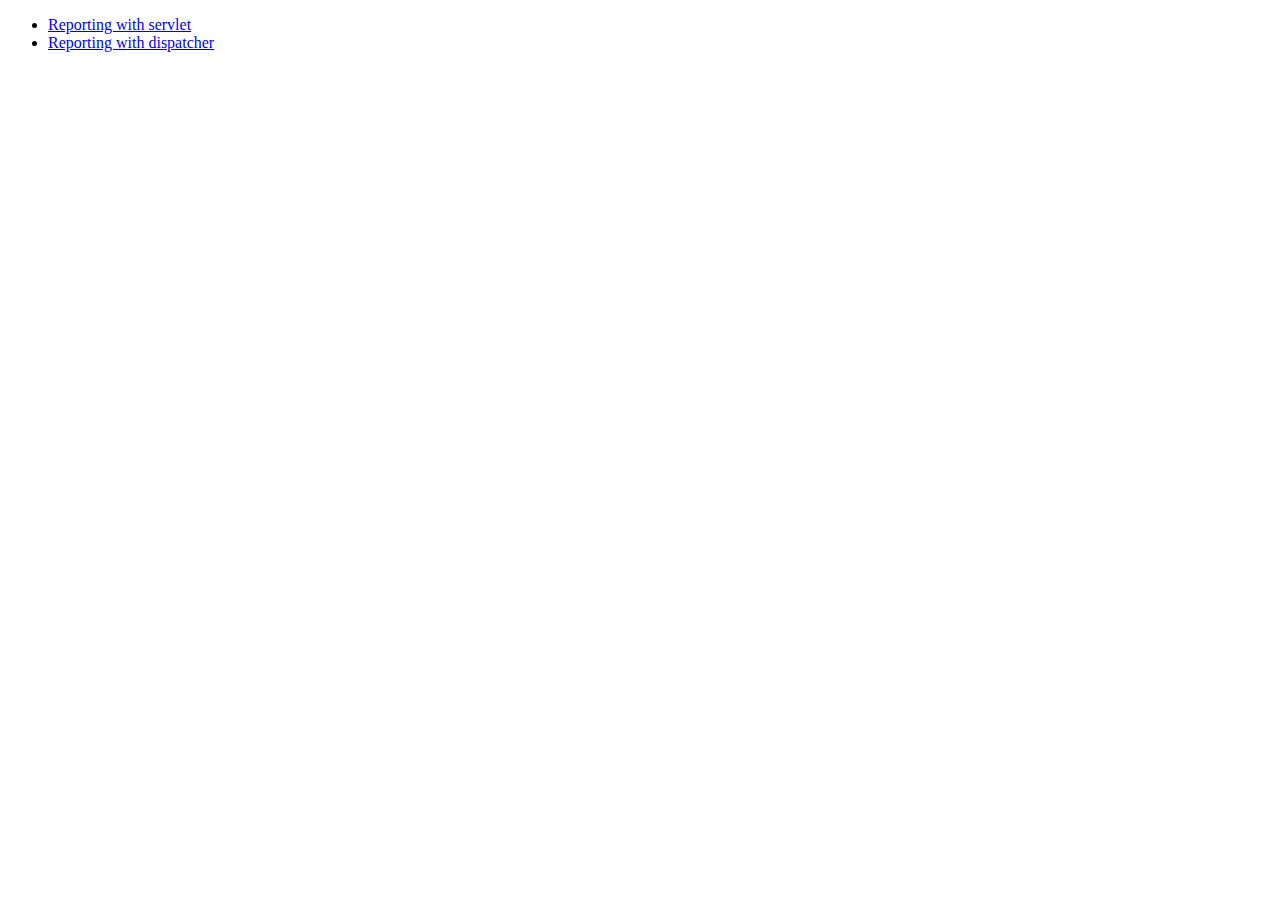
<file: reporting-webapp-gae/src/main/webapp/index.htm>
<!DOCTYPE html PUBLIC "-//W3C//DTD HTML 4.01 Transitional//EN" "http://www.w3.org/TR/html4/loose.dtd">
<html>
<head>
<title>XDocReport Reporting Demo</title>
</head>
<body>
	<ul>
	  <li><a href="reporting-servlet.htm" >Reporting with servlet</a>
	  </li>
	  <li><a href="reporting-dispatcher.htm" >Reporting with dispatcher</a>
	  </li>
	</ul>
</body>
</html>
</file>
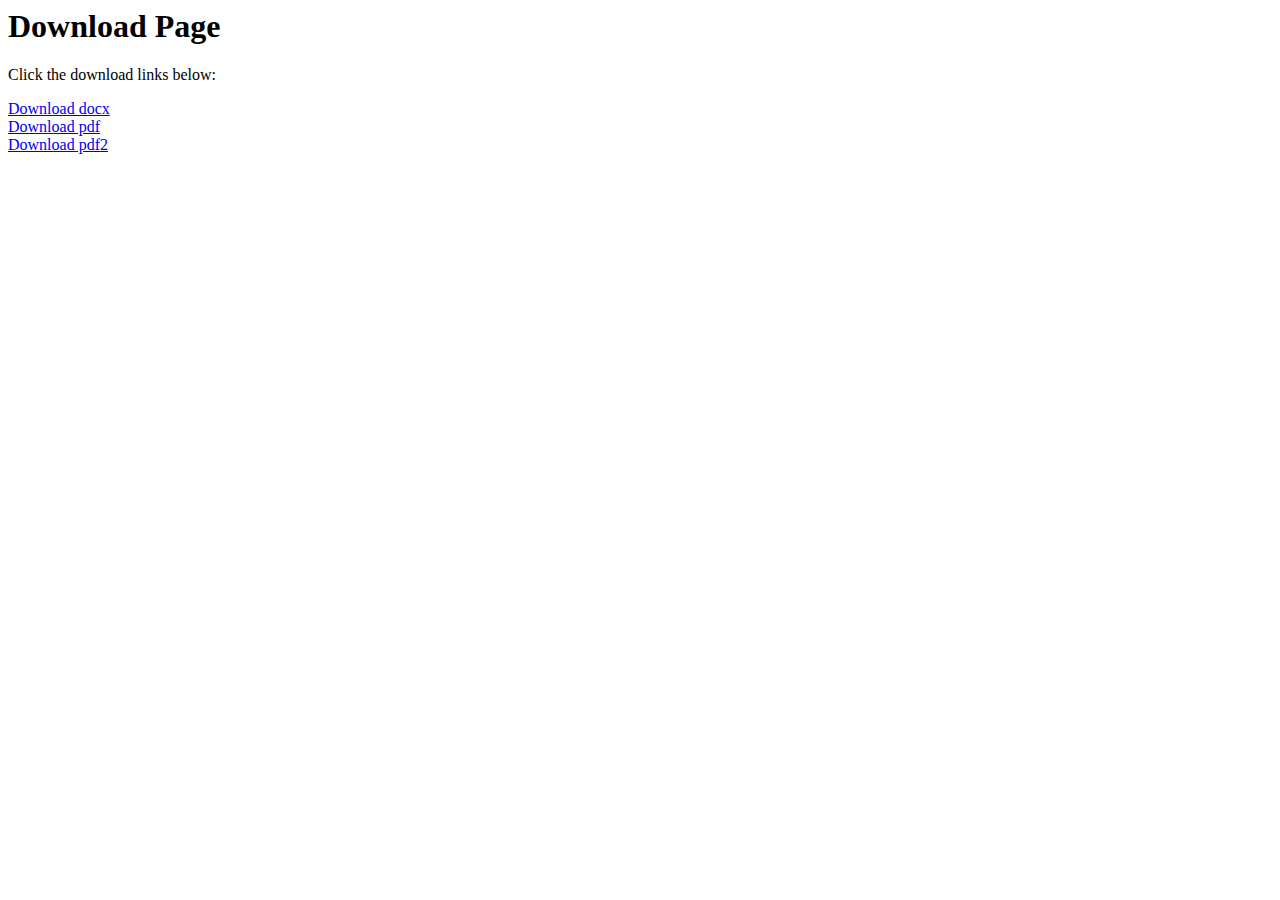
<file: reporting-webapp-springmvc-gae/src/main/webapp/index.htm>
<html>
<head>
<meta http-equiv="Content-Type" content="text/html; charset=UTF-8">
<title>Insert title here</title>
</head>
<body>

	<h1>Download Page</h1>
	<p>Click the download links below:</p>
	<a href="/main/download/docx">Download docx</a>
	<br />
	<a href="/main/download/pdf2">Download pdf</a>
	<br />
	<a href="/main/download/pdf2">Download pdf2</a>
	<br />

</body>
</html>
</file>
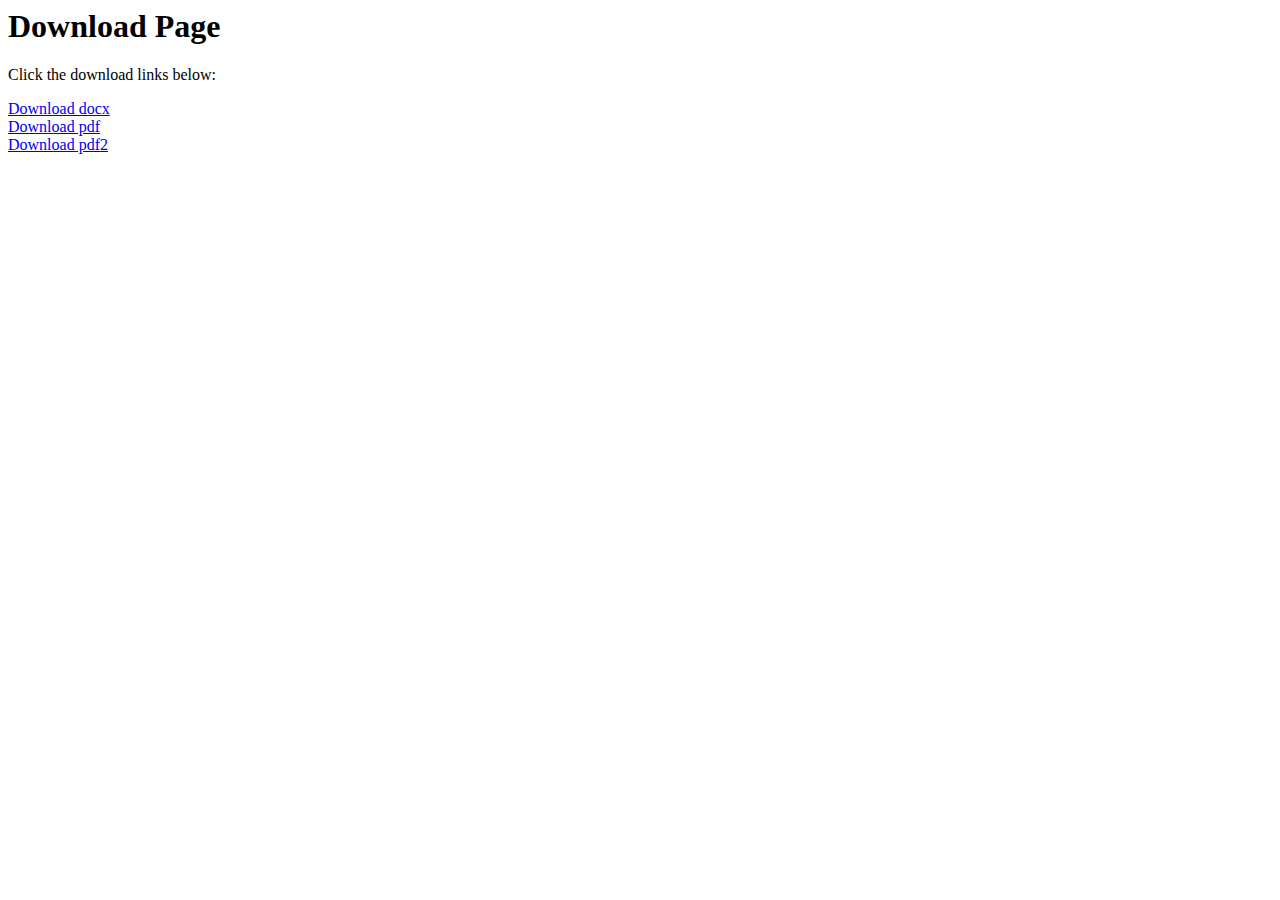
<file: reporting-webapp-springmvc/src/main/webapp/index.htm>
<html>
<head>
<meta http-equiv="Content-Type" content="text/html; charset=UTF-8">
<title>Insert title here</title>
</head>
<body>

<h1>Download Page</h1>
<p>Click the download links below:</p>
<a href="/reporting/xdocreport/main/download/docx">Download docx</a>
<br/>
<a href="/reporting/xdocreport/main/download/pdf2">Download pdf</a>
<br/>
<a href="/reporting/xdocreport/main/download/pdf2">Download pdf2</a>
<br/>

</body>
</html>
</file>
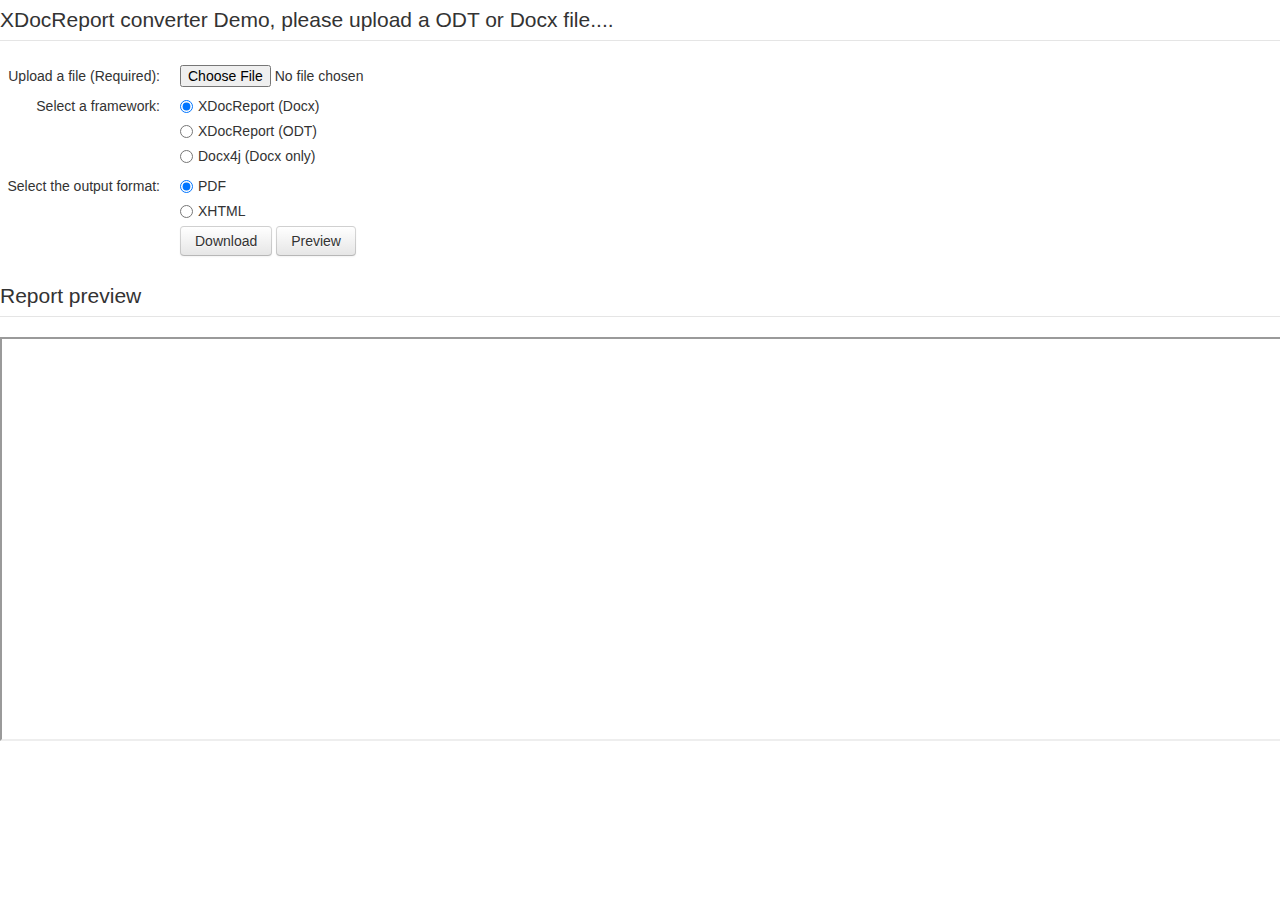
<file: REST-Service-Converter-WebApplication-itext5/src/main/webapp/index.html>
<!--

    GNU AFFERO GENERAL PUBLIC LICENSE

    Version 3, 19 November 2007

    Copyright © 2007 Free Software Foundation, Inc. <http://fsf.org/>
    Everyone is permitted to copy and distribute verbatim copies of this license document, but changing it is not allowed.

    Preamble

    The GNU Affero General Public License is a free, copyleft license for software and other kinds of works, specifically designed to ensure cooperation with the community in the case of network server software.

    The licenses for most software and other practical works are designed to take away your freedom to share and change the works. By contrast, our General Public Licenses are intended to guarantee your freedom to share and change all versions of a program--to make sure it remains free software for all its users.

    When we speak of free software, we are referring to freedom, not price. Our General Public Licenses are designed to make sure that you have the freedom to distribute copies of free software (and charge for them if you wish), that you receive source code or can get it if you want it, that you can change the software or use pieces of it in new free programs, and that you know you can do these things.

    Developers that use our General Public Licenses protect your rights with two steps: (1) assert copyright on the software, and (2) offer you this License which gives you legal permission to copy, distribute and/or modify the software.

    A secondary benefit of defending all users' freedom is that improvements made in alternate versions of the program, if they receive widespread use, become available for other developers to incorporate. Many developers of free software are heartened and encouraged by the resulting cooperation. However, in the case of software used on network servers, this result may fail to come about. The GNU General Public License permits making a modified version and letting the public access it on a server without ever releasing its source code to the public.

    The GNU Affero General Public License is designed specifically to ensure that, in such cases, the modified source code becomes available to the community. It requires the operator of a network server to provide the source code of the modified version running there to the users of that server. Therefore, public use of a modified version, on a publicly accessible server, gives the public access to the source code of the modified version.

    An older license, called the Affero General Public License and published by Affero, was designed to accomplish similar goals. This is a different license, not a version of the Affero GPL, but Affero has released a new version of the Affero GPL which permits relicensing under this license.

    The precise terms and conditions for copying, distribution and modification follow.

    TERMS AND CONDITIONS

    0. Definitions.
    "This License" refers to version 3 of the GNU Affero General Public License.

    "Copyright" also means copyright-like laws that apply to other kinds of works, such as semiconductor masks.

    "The Program" refers to any copyrightable work licensed under this License. Each licensee is addressed as "you". "Licensees" and "recipients" may be individuals or organizations.

    To "modify" a work means to copy from or adapt all or part of the work in a fashion requiring copyright permission, other than the making of an exact copy. The resulting work is called a "modified version" of the earlier work or a work "based on" the earlier work.

    A "covered work" means either the unmodified Program or a work based on the Program.

    To "propagate" a work means to do anything with it that, without permission, would make you directly or secondarily liable for infringement under applicable copyright law, except executing it on a computer or modifying a private copy. Propagation includes copying, distribution (with or without modification), making available to the public, and in some countries other activities as well.

    To "convey" a work means any kind of propagation that enables other parties to make or receive copies. Mere interaction with a user through a computer network, with no transfer of a copy, is not conveying.

    An interactive user interface displays "Appropriate Legal Notices" to the extent that it includes a convenient and prominently visible feature that (1) displays an appropriate copyright notice, and (2) tells the user that there is no warranty for the work (except to the extent that warranties are provided), that licensees may convey the work under this License, and how to view a copy of this License. If the interface presents a list of user commands or options, such as a menu, a prominent item in the list meets this criterion.

    1. Source Code.
    The "source code" for a work means the preferred form of the work for making modifications to it. "Object code" means any non-source form of a work.

    A "Standard Interface" means an interface that either is an official standard defined by a recognized standards body, or, in the case of interfaces specified for a particular programming language, one that is widely used among developers working in that language.

    The "System Libraries" of an executable work include anything, other than the work as a whole, that (a) is included in the normal form of packaging a Major Component, but which is not part of that Major Component, and (b) serves only to enable use of the work with that Major Component, or to implement a Standard Interface for which an implementation is available to the public in source code form. A "Major Component", in this context, means a major essential component (kernel, window system, and so on) of the specific operating system (if any) on which the executable work runs, or a compiler used to produce the work, or an object code interpreter used to run it.

    The "Corresponding Source" for a work in object code form means all the source code needed to generate, install, and (for an executable work) run the object code and to modify the work, including scripts to control those activities. However, it does not include the work's System Libraries, or general-purpose tools or generally available free programs which are used unmodified in performing those activities but which are not part of the work. For example, Corresponding Source includes interface definition files associated with source files for the work, and the source code for shared libraries and dynamically linked subprograms that the work is specifically designed to require, such as by intimate data communication or control flow between those subprograms and other parts of the work.

    The Corresponding Source need not include anything that users can regenerate automatically from other parts of the Corresponding Source.

    The Corresponding Source for a work in source code form is that same work.

    2. Basic Permissions.
    All rights granted under this License are granted for the term of copyright on the Program, and are irrevocable provided the stated conditions are met. This License explicitly affirms your unlimited permission to run the unmodified Program. The output from running a covered work is covered by this License only if the output, given its content, constitutes a covered work. This License acknowledges your rights of fair use or other equivalent, as provided by copyright law.

    You may make, run and propagate covered works that you do not convey, without conditions so long as your license otherwise remains in force. You may convey covered works to others for the sole purpose of having them make modifications exclusively for you, or provide you with facilities for running those works, provided that you comply with the terms of this License in conveying all material for which you do not control copyright. Those thus making or running the covered works for you must do so exclusively on your behalf, under your direction and control, on terms that prohibit them from making any copies of your copyrighted material outside their relationship with you.

    Conveying under any other circumstances is permitted solely under the conditions stated below. Sublicensing is not allowed; section 10 makes it unnecessary.

    3. Protecting Users' Legal Rights From Anti-Circumvention Law.
    No covered work shall be deemed part of an effective technological measure under any applicable law fulfilling obligations under article 11 of the WIPO copyright treaty adopted on 20 December 1996, or similar laws prohibiting or restricting circumvention of such measures.

    When you convey a covered work, you waive any legal power to forbid circumvention of technological measures to the extent such circumvention is effected by exercising rights under this License with respect to the covered work, and you disclaim any intention to limit operation or modification of the work as a means of enforcing, against the work's users, your or third parties' legal rights to forbid circumvention of technological measures.

    4. Conveying Verbatim Copies.
    You may convey verbatim copies of the Program's source code as you receive it, in any medium, provided that you conspicuously and appropriately publish on each copy an appropriate copyright notice; keep intact all notices stating that this License and any non-permissive terms added in accord with section 7 apply to the code; keep intact all notices of the absence of any warranty; and give all recipients a copy of this License along with the Program.

    You may charge any price or no price for each copy that you convey, and you may offer support or warranty protection for a fee.

    5. Conveying Modified Source Versions.
    You may convey a work based on the Program, or the modifications to produce it from the Program, in the form of source code under the terms of section 4, provided that you also meet all of these conditions:

    a) The work must carry prominent notices stating that you modified it, and giving a relevant date.
    b) The work must carry prominent notices stating that it is released under this License and any conditions added under section 7. This requirement modifies the requirement in section 4 to "keep intact all notices".
    c) You must license the entire work, as a whole, under this License to anyone who comes into possession of a copy. This License will therefore apply, along with any applicable section 7 additional terms, to the whole of the work, and all its parts, regardless of how they are packaged. This License gives no permission to license the work in any other way, but it does not invalidate such permission if you have separately received it.
    d) If the work has interactive user interfaces, each must display Appropriate Legal Notices; however, if the Program has interactive interfaces that do not display Appropriate Legal Notices, your work need not make them do so.
    A compilation of a covered work with other separate and independent works, which are not by their nature extensions of the covered work, and which are not combined with it such as to form a larger program, in or on a volume of a storage or distribution medium, is called an "aggregate" if the compilation and its resulting copyright are not used to limit the access or legal rights of the compilation's users beyond what the individual works permit. Inclusion of a covered work in an aggregate does not cause this License to apply to the other parts of the aggregate.

    6. Conveying Non-Source Forms.
    You may convey a covered work in object code form under the terms of sections 4 and 5, provided that you also convey the machine-readable Corresponding Source under the terms of this License, in one of these ways:

    a) Convey the object code in, or embodied in, a physical product (including a physical distribution medium), accompanied by the Corresponding Source fixed on a durable physical medium customarily used for software interchange.
    b) Convey the object code in, or embodied in, a physical product (including a physical distribution medium), accompanied by a written offer, valid for at least three years and valid for as long as you offer spare parts or customer support for that product model, to give anyone who possesses the object code either (1) a copy of the Corresponding Source for all the software in the product that is covered by this License, on a durable physical medium customarily used for software interchange, for a price no more than your reasonable cost of physically performing this conveying of source, or (2) access to copy the Corresponding Source from a network server at no charge.
    c) Convey individual copies of the object code with a copy of the written offer to provide the Corresponding Source. This alternative is allowed only occasionally and noncommercially, and only if you received the object code with such an offer, in accord with subsection 6b.
    d) Convey the object code by offering access from a designated place (gratis or for a charge), and offer equivalent access to the Corresponding Source in the same way through the same place at no further charge. You need not require recipients to copy the Corresponding Source along with the object code. If the place to copy the object code is a network server, the Corresponding Source may be on a different server (operated by you or a third party) that supports equivalent copying facilities, provided you maintain clear directions next to the object code saying where to find the Corresponding Source. Regardless of what server hosts the Corresponding Source, you remain obligated to ensure that it is available for as long as needed to satisfy these requirements.
    e) Convey the object code using peer-to-peer transmission, provided you inform other peers where the object code and Corresponding Source of the work are being offered to the general public at no charge under subsection 6d.
    A separable portion of the object code, whose source code is excluded from the Corresponding Source as a System Library, need not be included in conveying the object code work.

    A "User Product" is either (1) a "consumer product", which means any tangible personal property which is normally used for personal, family, or household purposes, or (2) anything designed or sold for incorporation into a dwelling. In determining whether a product is a consumer product, doubtful cases shall be resolved in favor of coverage. For a particular product received by a particular user, "normally used" refers to a typical or common use of that class of product, regardless of the status of the particular user or of the way in which the particular user actually uses, or expects or is expected to use, the product. A product is a consumer product regardless of whether the product has substantial commercial, industrial or non-consumer uses, unless such uses represent the only significant mode of use of the product.

    "Installation Information" for a User Product means any methods, procedures, authorization keys, or other information required to install and execute modified versions of a covered work in that User Product from a modified version of its Corresponding Source. The information must suffice to ensure that the continued functioning of the modified object code is in no case prevented or interfered with solely because modification has been made.

    If you convey an object code work under this section in, or with, or specifically for use in, a User Product, and the conveying occurs as part of a transaction in which the right of possession and use of the User Product is transferred to the recipient in perpetuity or for a fixed term (regardless of how the transaction is characterized), the Corresponding Source conveyed under this section must be accompanied by the Installation Information. But this requirement does not apply if neither you nor any third party retains the ability to install modified object code on the User Product (for example, the work has been installed in ROM).

    The requirement to provide Installation Information does not include a requirement to continue to provide support service, warranty, or updates for a work that has been modified or installed by the recipient, or for the User Product in which it has been modified or installed. Access to a network may be denied when the modification itself materially and adversely affects the operation of the network or violates the rules and protocols for communication across the network.

    Corresponding Source conveyed, and Installation Information provided, in accord with this section must be in a format that is publicly documented (and with an implementation available to the public in source code form), and must require no special password or key for unpacking, reading or copying.

    7. Additional Terms.
    "Additional permissions" are terms that supplement the terms of this License by making exceptions from one or more of its conditions. Additional permissions that are applicable to the entire Program shall be treated as though they were included in this License, to the extent that they are valid under applicable law. If additional permissions apply only to part of the Program, that part may be used separately under those permissions, but the entire Program remains governed by this License without regard to the additional permissions.

    When you convey a copy of a covered work, you may at your option remove any additional permissions from that copy, or from any part of it. (Additional permissions may be written to require their own removal in certain cases when you modify the work.) You may place additional permissions on material, added by you to a covered work, for which you have or can give appropriate copyright permission.

    Notwithstanding any other provision of this License, for material you add to a covered work, you may (if authorized by the copyright holders of that material) supplement the terms of this License with terms:

    a) Disclaiming warranty or limiting liability differently from the terms of sections 15 and 16 of this License; or
    b) Requiring preservation of specified reasonable legal notices or author attributions in that material or in the Appropriate Legal Notices displayed by works containing it; or
    c) Prohibiting misrepresentation of the origin of that material, or requiring that modified versions of such material be marked in reasonable ways as different from the original version; or
    d) Limiting the use for publicity purposes of names of licensors or authors of the material; or
    e) Declining to grant rights under trademark law for use of some trade names, trademarks, or service marks; or
    f) Requiring indemnification of licensors and authors of that material by anyone who conveys the material (or modified versions of it) with contractual assumptions of liability to the recipient, for any liability that these contractual assumptions directly impose on those licensors and authors.
    All other non-permissive additional terms are considered "further restrictions" within the meaning of section 10. If the Program as you received it, or any part of it, contains a notice stating that it is governed by this License along with a term that is a further restriction, you may remove that term. If a license document contains a further restriction but permits relicensing or conveying under this License, you may add to a covered work material governed by the terms of that license document, provided that the further restriction does not survive such relicensing or conveying.

    If you add terms to a covered work in accord with this section, you must place, in the relevant source files, a statement of the additional terms that apply to those files, or a notice indicating where to find the applicable terms.

    Additional terms, permissive or non-permissive, may be stated in the form of a separately written license, or stated as exceptions; the above requirements apply either way.

    8. Termination.
    You may not propagate or modify a covered work except as expressly provided under this License. Any attempt otherwise to propagate or modify it is void, and will automatically terminate your rights under this License (including any patent licenses granted under the third paragraph of section 11).

    However, if you cease all violation of this License, then your license from a particular copyright holder is reinstated (a) provisionally, unless and until the copyright holder explicitly and finally terminates your license, and (b) permanently, if the copyright holder fails to notify you of the violation by some reasonable means prior to 60 days after the cessation.

    Moreover, your license from a particular copyright holder is reinstated permanently if the copyright holder notifies you of the violation by some reasonable means, this is the first time you have received notice of violation of this License (for any work) from that copyright holder, and you cure the violation prior to 30 days after your receipt of the notice.

    Termination of your rights under this section does not terminate the licenses of parties who have received copies or rights from you under this License. If your rights have been terminated and not permanently reinstated, you do not qualify to receive new licenses for the same material under section 10.

    9. Acceptance Not Required for Having Copies.
    You are not required to accept this License in order to receive or run a copy of the Program. Ancillary propagation of a covered work occurring solely as a consequence of using peer-to-peer transmission to receive a copy likewise does not require acceptance. However, nothing other than this License grants you permission to propagate or modify any covered work. These actions infringe copyright if you do not accept this License. Therefore, by modifying or propagating a covered work, you indicate your acceptance of this License to do so.

    10. Automatic Licensing of Downstream Recipients.
    Each time you convey a covered work, the recipient automatically receives a license from the original licensors, to run, modify and propagate that work, subject to this License. You are not responsible for enforcing compliance by third parties with this License.

    An "entity transaction" is a transaction transferring control of an organization, or substantially all assets of one, or subdividing an organization, or merging organizations. If propagation of a covered work results from an entity transaction, each party to that transaction who receives a copy of the work also receives whatever licenses to the work the party's predecessor in interest had or could give under the previous paragraph, plus a right to possession of the Corresponding Source of the work from the predecessor in interest, if the predecessor has it or can get it with reasonable efforts.

    You may not impose any further restrictions on the exercise of the rights granted or affirmed under this License. For example, you may not impose a license fee, royalty, or other charge for exercise of rights granted under this License, and you may not initiate litigation (including a cross-claim or counterclaim in a lawsuit) alleging that any patent claim is infringed by making, using, selling, offering for sale, or importing the Program or any portion of it.

    11. Patents.
    A "contributor" is a copyright holder who authorizes use under this License of the Program or a work on which the Program is based. The work thus licensed is called the contributor's "contributor version".

    A contributor's "essential patent claims" are all patent claims owned or controlled by the contributor, whether already acquired or hereafter acquired, that would be infringed by some manner, permitted by this License, of making, using, or selling its contributor version, but do not include claims that would be infringed only as a consequence of further modification of the contributor version. For purposes of this definition, "control" includes the right to grant patent sublicenses in a manner consistent with the requirements of this License.

    Each contributor grants you a non-exclusive, worldwide, royalty-free patent license under the contributor's essential patent claims, to make, use, sell, offer for sale, import and otherwise run, modify and propagate the contents of its contributor version.

    In the following three paragraphs, a "patent license" is any express agreement or commitment, however denominated, not to enforce a patent (such as an express permission to practice a patent or covenant not to sue for patent infringement). To "grant" such a patent license to a party means to make such an agreement or commitment not to enforce a patent against the party.

    If you convey a covered work, knowingly relying on a patent license, and the Corresponding Source of the work is not available for anyone to copy, free of charge and under the terms of this License, through a publicly available network server or other readily accessible means, then you must either (1) cause the Corresponding Source to be so available, or (2) arrange to deprive yourself of the benefit of the patent license for this particular work, or (3) arrange, in a manner consistent with the requirements of this License, to extend the patent license to downstream recipients. "Knowingly relying" means you have actual knowledge that, but for the patent license, your conveying the covered work in a country, or your recipient's use of the covered work in a country, would infringe one or more identifiable patents in that country that you have reason to believe are valid.

    If, pursuant to or in connection with a single transaction or arrangement, you convey, or propagate by procuring conveyance of, a covered work, and grant a patent license to some of the parties receiving the covered work authorizing them to use, propagate, modify or convey a specific copy of the covered work, then the patent license you grant is automatically extended to all recipients of the covered work and works based on it.

    A patent license is "discriminatory" if it does not include within the scope of its coverage, prohibits the exercise of, or is conditioned on the non-exercise of one or more of the rights that are specifically granted under this License. You may not convey a covered work if you are a party to an arrangement with a third party that is in the business of distributing software, under which you make payment to the third party based on the extent of your activity of conveying the work, and under which the third party grants, to any of the parties who would receive the covered work from you, a discriminatory patent license (a) in connection with copies of the covered work conveyed by you (or copies made from those copies), or (b) primarily for and in connection with specific products or compilations that contain the covered work, unless you entered into that arrangement, or that patent license was granted, prior to 28 March 2007.

    Nothing in this License shall be construed as excluding or limiting any implied license or other defenses to infringement that may otherwise be available to you under applicable patent law.

    12. No Surrender of Others' Freedom.
    If conditions are imposed on you (whether by court order, agreement or otherwise) that contradict the conditions of this License, they do not excuse you from the conditions of this License. If you cannot convey a covered work so as to satisfy simultaneously your obligations under this License and any other pertinent obligations, then as a consequence you may not convey it at all. For example, if you agree to terms that obligate you to collect a royalty for further conveying from those to whom you convey the Program, the only way you could satisfy both those terms and this License would be to refrain entirely from conveying the Program.

    13. Remote Network Interaction; Use with the GNU General Public License.
    Notwithstanding any other provision of this License, if you modify the Program, your modified version must prominently offer all users interacting with it remotely through a computer network (if your version supports such interaction) an opportunity to receive the Corresponding Source of your version by providing access to the Corresponding Source from a network server at no charge, through some standard or customary means of facilitating copying of software. This Corresponding Source shall include the Corresponding Source for any work covered by version 3 of the GNU General Public License that is incorporated pursuant to the following paragraph.

    Notwithstanding any other provision of this License, you have permission to link or combine any covered work with a work licensed under version 3 of the GNU General Public License into a single combined work, and to convey the resulting work. The terms of this License will continue to apply to the part which is the covered work, but the work with which it is combined will remain governed by version 3 of the GNU General Public License.

    14. Revised Versions of this License.
    The Free Software Foundation may publish revised and/or new versions of the GNU Affero General Public License from time to time. Such new versions will be similar in spirit to the present version, but may differ in detail to address new problems or concerns.

    Each version is given a distinguishing version number. If the Program specifies that a certain numbered version of the GNU Affero General Public License "or any later version" applies to it, you have the option of following the terms and conditions either of that numbered version or of any later version published by the Free Software Foundation. If the Program does not specify a version number of the GNU Affero General Public License, you may choose any version ever published by the Free Software Foundation.

    If the Program specifies that a proxy can decide which future versions of the GNU Affero General Public License can be used, that proxy's public statement of acceptance of a version permanently authorizes you to choose that version for the Program.

    Later license versions may give you additional or different permissions. However, no additional obligations are imposed on any author or copyright holder as a result of your choosing to follow a later version.

    15. Disclaimer of Warranty.
    THERE IS NO WARRANTY FOR THE PROGRAM, TO THE EXTENT PERMITTED BY APPLICABLE LAW. EXCEPT WHEN OTHERWISE STATED IN WRITING THE COPYRIGHT HOLDERS AND/OR OTHER PARTIES PROVIDE THE PROGRAM "AS IS" WITHOUT WARRANTY OF ANY KIND, EITHER EXPRESSED OR IMPLIED, INCLUDING, BUT NOT LIMITED TO, THE IMPLIED WARRANTIES OF MERCHANTABILITY AND FITNESS FOR A PARTICULAR PURPOSE. THE ENTIRE RISK AS TO THE QUALITY AND PERFORMANCE OF THE PROGRAM IS WITH YOU. SHOULD THE PROGRAM PROVE DEFECTIVE, YOU ASSUME THE COST OF ALL NECESSARY SERVICING, REPAIR OR CORRECTION.

    16. Limitation of Liability.
    IN NO EVENT UNLESS REQUIRED BY APPLICABLE LAW OR AGREED TO IN WRITING WILL ANY COPYRIGHT HOLDER, OR ANY OTHER PARTY WHO MODIFIES AND/OR CONVEYS THE PROGRAM AS PERMITTED ABOVE, BE LIABLE TO YOU FOR DAMAGES, INCLUDING ANY GENERAL, SPECIAL, INCIDENTAL OR CONSEQUENTIAL DAMAGES ARISING OUT OF THE USE OR INABILITY TO USE THE PROGRAM (INCLUDING BUT NOT LIMITED TO LOSS OF DATA OR DATA BEING RENDERED INACCURATE OR LOSSES SUSTAINED BY YOU OR THIRD PARTIES OR A FAILURE OF THE PROGRAM TO OPERATE WITH ANY OTHER PROGRAMS), EVEN IF SUCH HOLDER OR OTHER PARTY HAS BEEN ADVISED OF THE POSSIBILITY OF SUCH DAMAGES.

    17. Interpretation of Sections 15 and 16.
    If the disclaimer of warranty and limitation of liability provided above cannot be given local legal effect according to their terms, reviewing courts shall apply local law that most closely approximates an absolute waiver of all civil liability in connection with the Program, unless a warranty or assumption of liability accompanies a copy of the Program in return for a fee.

    END OF TERMS AND CONDITIONS

    How to Apply These Terms to Your New Programs

    If you develop a new program, and you want it to be of the greatest possible use to the public, the best way to achieve this is to make it free software which everyone can redistribute and change under these terms.

    To do so, attach the following notices to the program. It is safest to attach them to the start of each source file to most effectively state the exclusion of warranty; and each file should have at least the "copyright" line and a pointer to where the full notice is found.

        <one line to give the program's name and a brief idea of what it does.>
        Copyright (C) <year>  <name of author>

        This program is free software: you can redistribute it and/or modify
        it under the terms of the GNU Affero General Public License as
        published by the Free Software Foundation, either version 3 of the
        License, or (at your option) any later version.

        This program is distributed in the hope that it will be useful,
        but WITHOUT ANY WARRANTY; without even the implied warranty of
        MERCHANTABILITY or FITNESS FOR A PARTICULAR PURPOSE.  See the
        GNU Affero General Public License for more details.

        You should have received a copy of the GNU Affero General Public License
        along with this program.  If not, see <http://www.gnu.org/licenses/>.
    Also add information on how to contact you by electronic and paper mail.

    If your software can interact with users remotely through a computer network, you should also make sure that it provides a way for users to get its source. For example, if your program is a web application, its interface could display a "Source" link that leads users to an archive of the code. There are many ways you could offer source, and different solutions will be better for different programs; see section 13 for the specific requirements.

    You should also get your employer (if you work as a programmer) or school, if any, to sign a "copyright disclaimer" for the program, if necessary. For more information on this, and how to apply and follow the GNU AGPL, see <http://www.gnu.org/licenses/>.

-->
<!DOCTYPE html PUBLIC "-//W3C//DTD HTML 4.01 Transitional//EN" "http://www.w3.org/TR/html4/loose.dtd">
<html>
<head>
<title>XDocReport converter Demo</title>
<link rel="icon" href="img/xdocreport.png" sizes="32x32">
<link href="css/bootstrap.min.css" type="text/css" rel="stylesheet">
</head>
<body>
	<form id="form" action="jaxrs/convert" enctype="multipart/form-data"
		method="post" class="form-horizontal" target="previewFrame">
		<legend>XDocReport converter Demo, please upload a ODT or Docx file....</legend>
		<div class="control-group">
			<label class="control-label" for="document">Upload a file (Required):</label>
			<div class="controls">
				<input type="file" class="file" name="document">
			</div>
			<label class="control-label" for="via">Select a framework:</label>
			<div class="controls">
				<label class="radio">
				 <input type="radio" name="via" value="XWPF" checked>XDocReport (Docx)
				</label>
				<label class="radio">
				 <input type="radio" name="via" value="ODFDOM" >XDocReport (ODT)
				</label> 				 
				<label class="radio">
				<input type="radio" name="via" value="DOCX4J">Docx4j (Docx only)
				</label>
			</div>
			<label class="control-label" for="outputFormat">Select the output format:</label>
			<div class="controls">
				<label class="radio">
				 <input type="radio" name="outputFormat" value="PDF" checked>PDF
				</label> <label class="radio">
				<input type="radio" name="outputFormat" value="XHTML">XHTML
				</label>
			</div>
			<div class="controls">
				<button type="submit" name="download"  value="true" class="btn">Download</button>
				<button type="submit" name="download" value="false" class="btn">Preview</button>
			</div>
		</div>
	</form>
	<legend>Report preview</legend>
	<iframe id="previewFrame" name="previewFrame" width="100%" height="400px" frameborder="1">
			<p>Your browser does not support iframes.</p>
	</iframe>



</body>
</html>
</file>
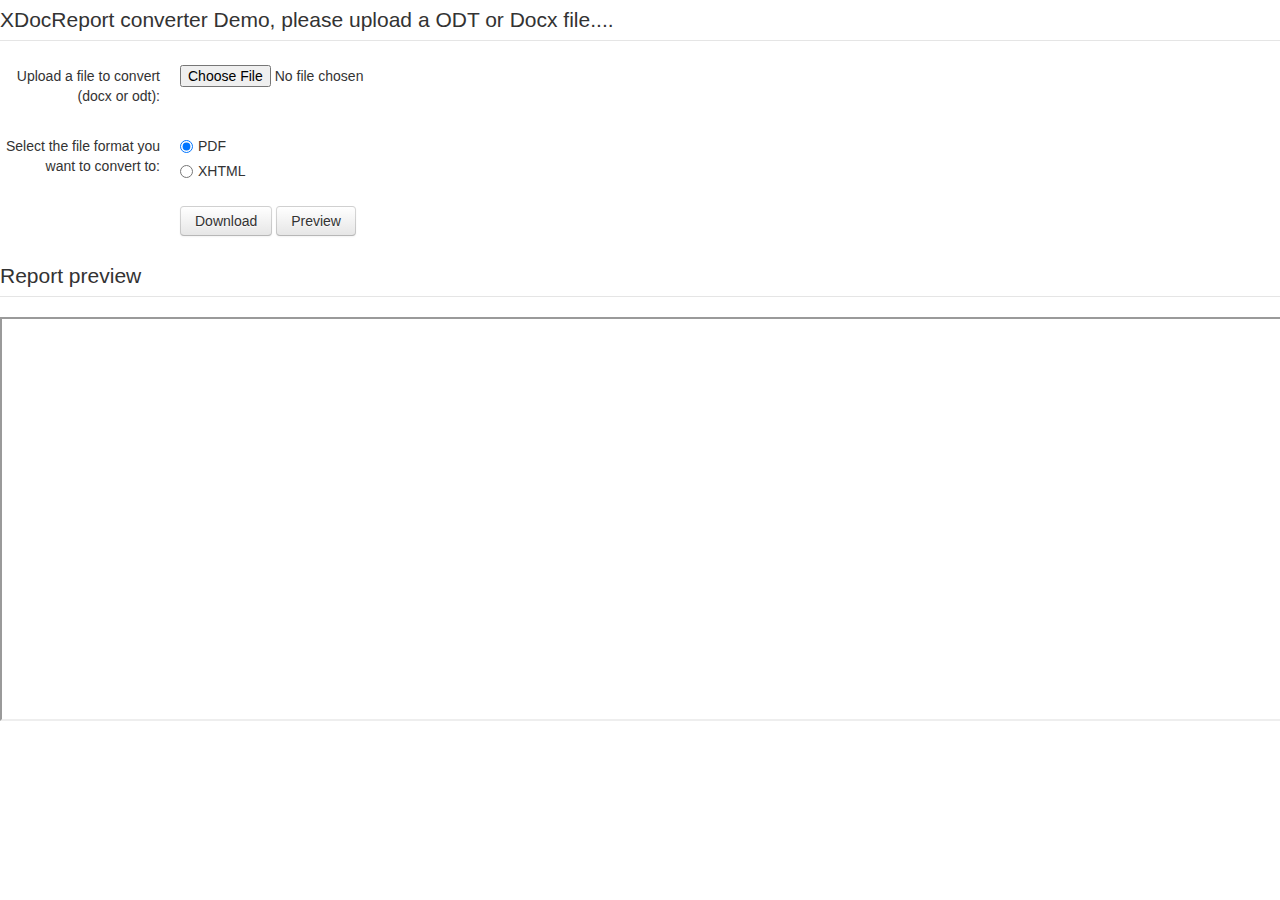
<file: REST-Service-Converter-WebApplication/src/main/webapp/index.html>
<!DOCTYPE html PUBLIC "-//W3C//DTD HTML 4.01 Transitional//EN" "http://www.w3.org/TR/html4/loose.dtd">
<html>
<head>
<title>XDocReport converter Demo</title>
<link rel="icon" href="img/xdocreport.png" sizes="32x32">
<link href="css/bootstrap.min.css" type="text/css" rel="stylesheet">
</head>
<body>
	<form id="form" action="jaxrs/generic/submitForm" enctype="multipart/form-data"
		method="post" class="form-horizontal" target="previewFrame">
		<legend>XDocReport converter Demo, please upload a ODT or Docx file....</legend>
		<div class="control-group">
			<label class="control-label" for="datafile">Upload a file to convert (docx or odt):</label>
			<div class="controls">
				<input type="file" class="file" name="datafile">
			</div>
		</div>
		<div class="control-group">
			<label class="control-label" for="outputFormat">Select the file format you want to convert to:</label>
			<div class="controls">
				<label class="radio">
				 <input type="radio" name="outputFormat" value="PDF" checked>PDF
				</label> <label class="radio">
				 <input type="radio" name="outputFormat" value="XHTML">XHTML
				</label>
			</div>
		</div>
		<div class="control-group">
			<div class="controls">
				<button type="submit" name="operation"  value="download" class="btn">Download</button>
				<button type="submit" name="operation" value="preview" class="btn">Preview</button>
			</div>
		</div>
	</form>
	<fieldset>
		<legend>Report preview</legend>
		<iframe id="previewFrame" width="100%" height="400px" frameborder="1">
			<p>Your browser does not support iframes.</p>
		</iframe>
	</fieldset>


</body>
</html>
</file>
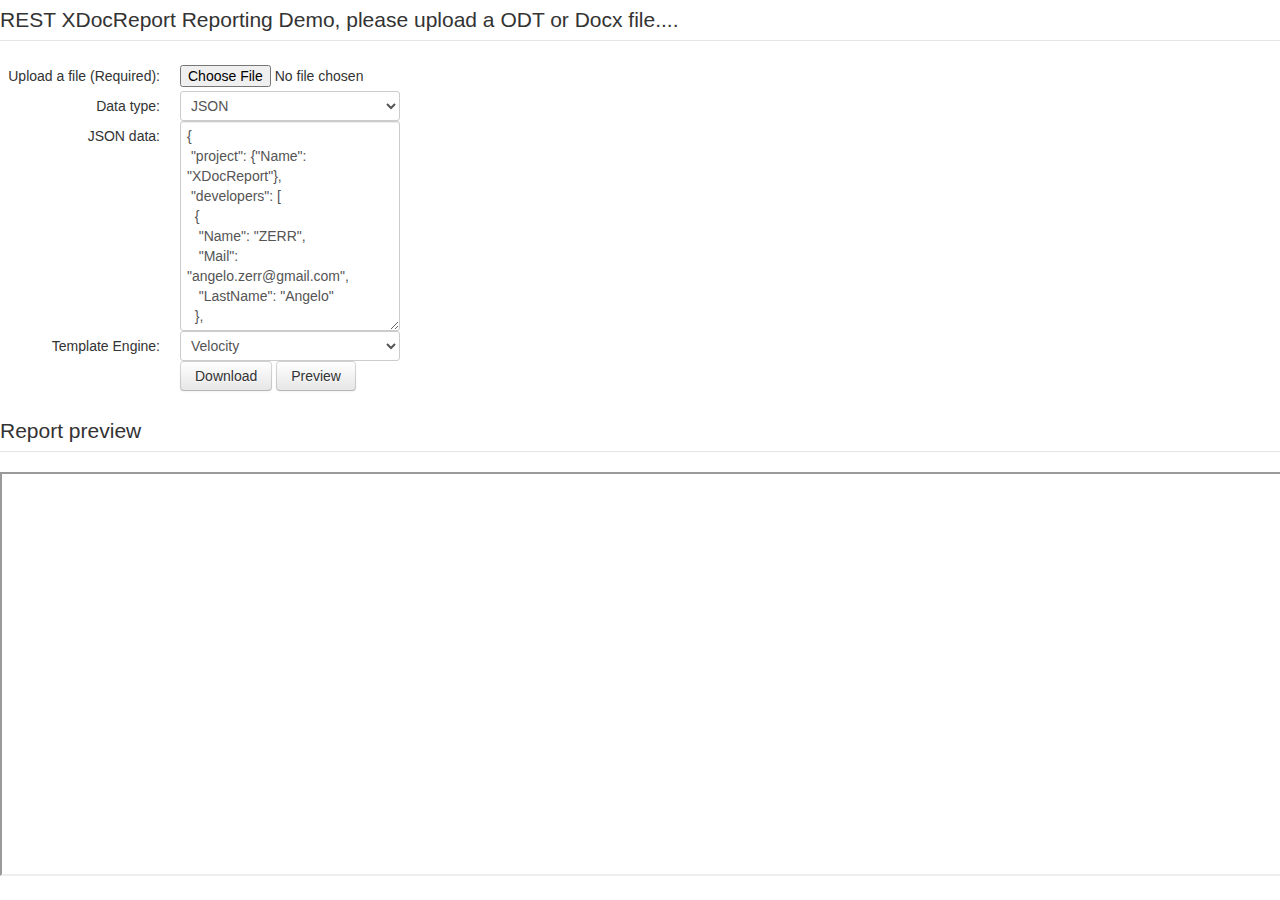
<file: REST-Service-Reporting-WebApplication/src/main/webapp/index.html>
<!DOCTYPE html PUBLIC "-//W3C//DTD HTML 4.01 Transitional//EN" "http://www.w3.org/TR/html4/loose.dtd">
<html>
<head>
<title>REST XDocReport Reporting Demo</title>
<link rel="icon" href="img/xdocreport.png" sizes="32x32">
<link href="css/bootstrap.min.css" type="text/css" rel="stylesheet">
</head>
<body>
	<form id="form" action="jaxrs/report" enctype="multipart/form-data"
		method="post" class="form-horizontal" target="previewFrame">
		<legend>REST XDocReport Reporting Demo, please upload a ODT or Docx file....</legend>
		<div class="control-group">
			<label class="control-label" for="document">Upload a file (Required):</label>
			<div class="controls">
				<input type="file" class="file" name="templateDocument">
			</div>	
			<label class="control-label" for="dataType">Data type:</label>
			<div class="controls">
				 <select name="dataType" >
				 	<option name="JSON" >JSON</option>
				 </select>	 
			</div>			
			<label class="control-label" for="data">JSON data:</label>
			<div class="controls">
				 <textarea name="data" rows="10" cols="50">
{
 "project": {"Name": "XDocReport"},
 "developers": [
  {
   "Name": "ZERR",
   "Mail": "angelo.zerr@gmail.com",
   "LastName": "Angelo"
  },
  {
   "Name": "Leclercq",
   "Mail": "pascal.leclercq@gmail.com",
   "LastName": "Pascal"
  }
 ]
}
				 </textarea>
			</div>
			<label class="control-label" for="templateEngineKind">Template Engine:</label>
			<div class="controls">
				 <select name="templateEngineKind" >
				 	<option name="Velocity" >Velocity</option>
				 	<option name="Freemarker" >Freemarker</option>
				 </select>	 
			</div>			
			<div class="controls">
				<button type="submit" name="download"  value="true" class="btn">Download</button>
				<button type="submit" name="download" value="false" class="btn">Preview</button>
			</div>
		</div>
	</form>
	<legend>Report preview</legend>
	<iframe id="previewFrame" name="previewFrame" width="100%" height="400px" frameborder="1">
			<p>Your browser does not support iframes.</p>
	</iframe>



</body>
</html>
</file>
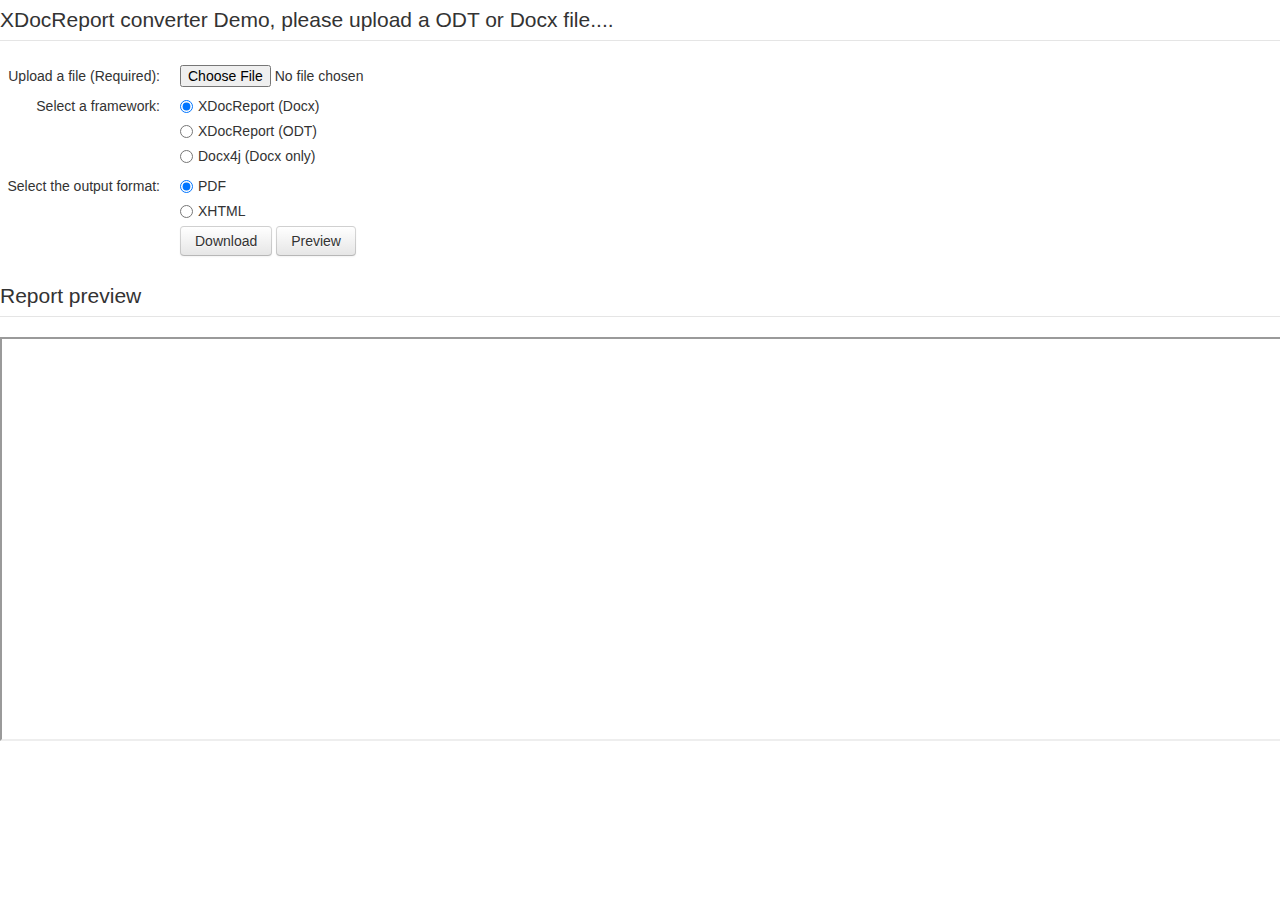
<file: xdocreport-gae-demo/src/main/webapp/index.html>
<!DOCTYPE html PUBLIC "-//W3C//DTD HTML 4.01 Transitional//EN" "http://www.w3.org/TR/html4/loose.dtd">
<html>
<head>
<title>XDocReport converter Demo</title>
<link rel="icon" href="img/xdocreport.png" sizes="32x32">
<link href="css/bootstrap.min.css" type="text/css" rel="stylesheet">
</head>
<body>
	<form id="form" action="jaxrs/convert" enctype="multipart/form-data"
		method="post" class="form-horizontal" target="previewFrame">
		<legend>XDocReport converter Demo, please upload a ODT or Docx file....</legend>
		<div class="control-group">
			<label class="control-label" for="document">Upload a file (Required):</label>
			<div class="controls">
				<input type="file" class="file" name="document">
			</div>
			<label class="control-label" for="via">Select a framework:</label>
			<div class="controls">
				<label class="radio">
				 <input type="radio" name="via" value="XWPF" checked>XDocReport (Docx)
				</label>
				<label class="radio">
				 <input type="radio" name="via" value="ODFDOM" >XDocReport (ODT)
				</label> 				 
				<label class="radio">
				<input type="radio" name="via" value="DOCX4J">Docx4j (Docx only)
				</label>
			</div>
			<label class="control-label" for="outputFormat">Select the output format:</label>
			<div class="controls">
				<label class="radio">
				 <input type="radio" name="outputFormat" value="PDF" checked>PDF
				</label> <label class="radio">
				<input type="radio" name="outputFormat" value="XHTML">XHTML
				</label>
			</div>
			<div class="controls">
				<button type="submit" name="download"  value="true" class="btn">Download</button>
				<button type="submit" name="download" value="false" class="btn">Preview</button>
			</div>
		</div>
	</form>
	<legend>Report preview</legend>
	<iframe id="previewFrame" name="previewFrame" width="100%" height="400px" frameborder="1">
			<p>Your browser does not support iframes.</p>
	</iframe>



</body>
</html>
</file>
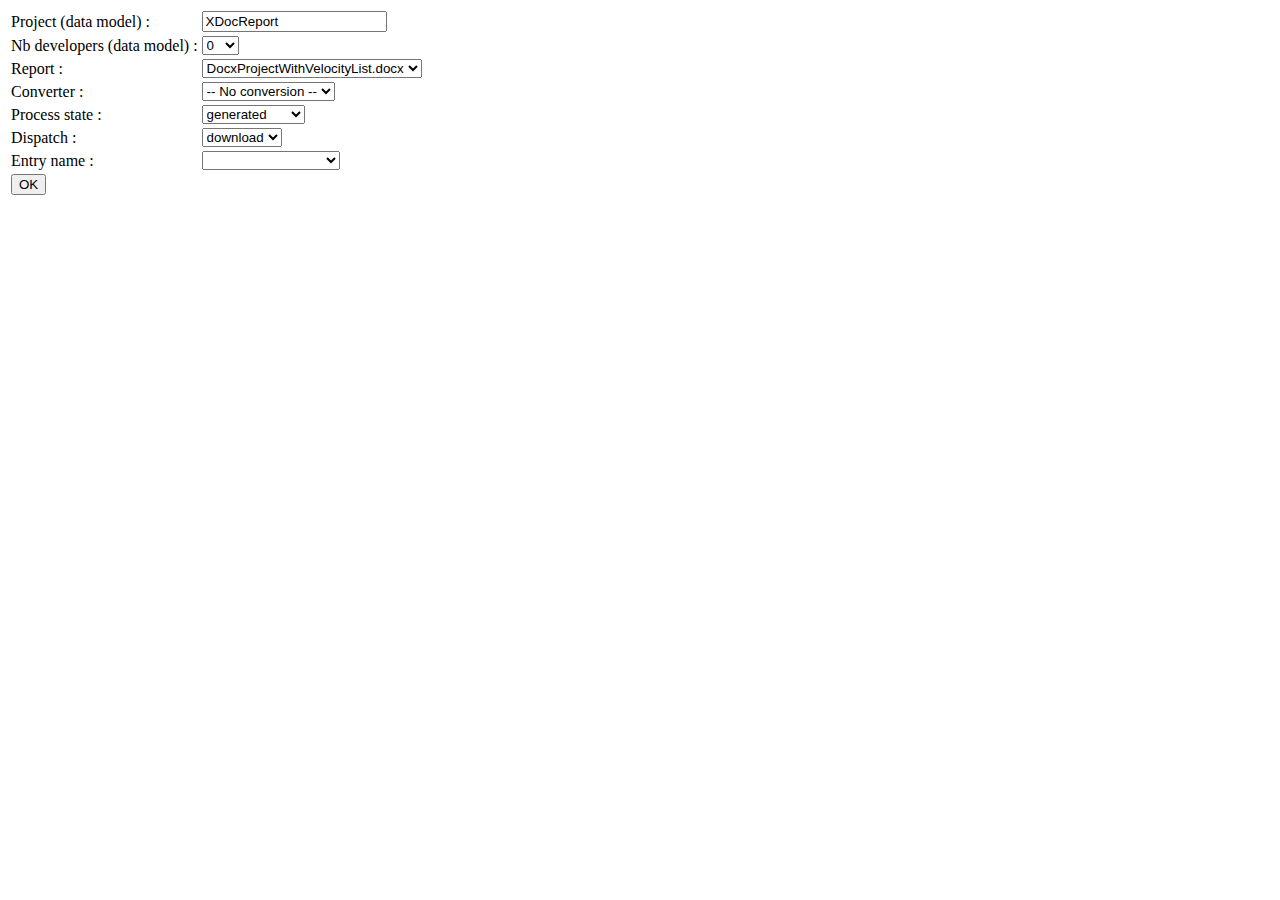
<file: reporting-webapp-gae/src/main/webapp/reporting-dispatcher.htm>
<!DOCTYPE html PUBLIC "-//W3C//DTD HTML 4.01 Transitional//EN" "http://www.w3.org/TR/html4/loose.dtd">
<html>
<head>
<title>XDocReport Reporting Demo</title>
</head>
<body>

<form name="reportDispatcherForm"
        action="reportDispatcher" method="post">
<table>
        <!--  Data Model -->
        <tr>
                <td>Project (data model) :</td>
                <td><input type="text" name="name" value="XDocReport" /></td>
        </tr>
        <tr>
                <td>Nb developers (data model) :</td>
                <td><select name="nbDevelopers">
                        <option value="0">0</option>
                        <option value="1">1</option>
                        <option value="2">2</option>
                        <option value="3">3</option>
                        <option value="4">4</option>
                        <option value="5">5</option>
                        <option value="6">6</option>
                        <option value="7">7</option>
                        <option value="8">8</option>
                        <option value="9">9</option>
                        <option value="10">10</option>
                </select></td>
        </tr>
        <!--  reportId HTTP parameter -->
        <tr>
                <td>Report :</td>
                <td><select name="reportId">
                        <option value="DocxProjectWithVelocityList">DocxProjectWithVelocityList.docx</option>
                        <option value="ODTProjectWithVelocityList">ODTProjectWithVelocityList.odt</option>
                </select></td>
        </tr>
        <!--  converter HTTP parameter -->
        <tr>
                <td>Converter :</td>
                <td><select name="converter">
                        <option value="">-- No conversion --</option>
                        <option value="PDF">PDF</option>
                        <option value="XHTML">XHTML</option>
                </select></td>
        </tr>
        <!--  processState HTTP parameter -->
        <tr>
                <td>Process state :</td>
                <td><select name="processState">
                        <option value="original">original</option>
                        <option value="preprocessed">preprocessed</option>
                        <option value="generated" selected="selected">generated</option>
                </select></td>
        </tr>
        <!--  dispatch HTTP parameter -->
        <tr>
                <td>Dispatch :</td>
                <td><select name="dispatch">
                        <option value="download">download</option>
                        <option value="view">view</option>
                </select></td>
        </tr>
        <!--  entryName HTTP parameter -->
        <tr>
                <td>Entry name :</td>
                <td><select name="entryName">
                        <option value=""></option>
                        <option value="word/document.xml">word/document.xml</option>
                </select></td>
        </tr>
        <!-- Generate report -->
        <tr>
                <td colspan="2"><input type="submit" value="OK"></td>
        </tr>
</table>
</form>
</body>
</html>
</file>
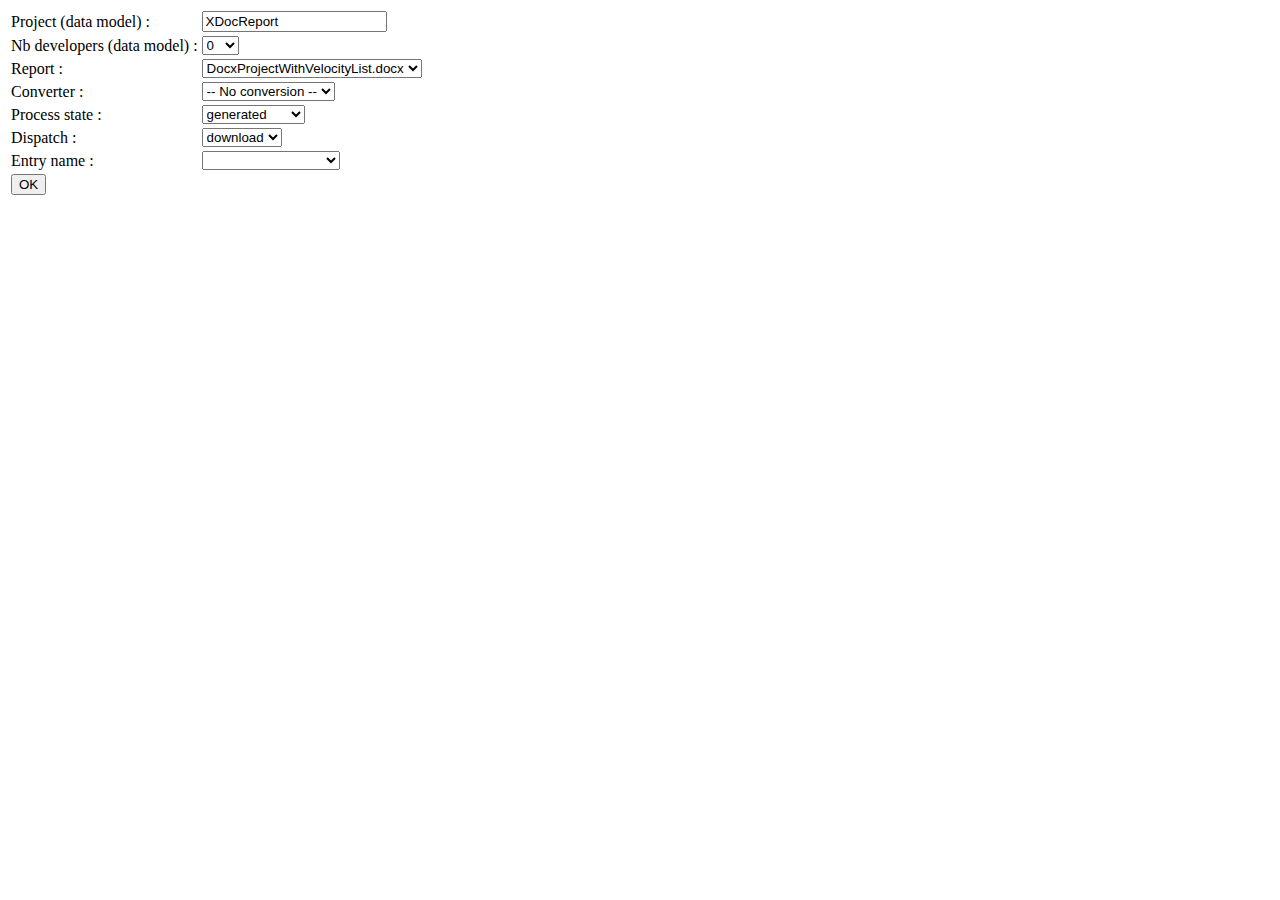
<file: reporting-webapp-gae/src/main/webapp/reporting-servlet.htm>
<!DOCTYPE html PUBLIC "-//W3C//DTD HTML 4.01 Transitional//EN" "http://www.w3.org/TR/html4/loose.dtd">
<html>
<head>
<title>XDocReport Reporting Demo</title>
</head>
<body>

<form name="reportServletForm"
        action="reportServlet" method="post">
<table>
        <!--  Data Model -->
        <tr>
                <td>Project (data model) :</td>
                <td><input type="text" name="name" value="XDocReport" /></td>
        </tr>
        <tr>
                <td>Nb developers (data model) :</td>
                <td><select name="nbDevelopers">
                        <option value="0">0</option>
                        <option value="1">1</option>
                        <option value="2">2</option>
                        <option value="3">3</option>
                        <option value="4">4</option>
                        <option value="5">5</option>
                        <option value="6">6</option>
                        <option value="7">7</option>
                        <option value="8">8</option>
                        <option value="9">9</option>
                        <option value="10">10</option>
                </select></td>
        </tr>
        <!--  reportId HTTP parameter -->
        <tr>
                <td>Report :</td>
                <td><select name="reportId">
                        <option value="DocxProjectWithVelocityList">DocxProjectWithVelocityList.docx</option>
                        <option value="ODTProjectWithVelocityList">ODTProjectWithVelocityList.odt</option>
                </select></td>
        </tr>
        <!--  converter HTTP parameter -->
        <tr>
                <td>Converter :</td>
                <td><select name="converter">
                        <option value="">-- No conversion --</option>
                        <option value="PDF">PDF</option>
                        <option value="XHTML">XHTML</option>
                </select></td>
        </tr>
        <!--  processState HTTP parameter -->
        <tr>
                <td>Process state :</td>
                <td><select name="processState">
                        <option value="original">original</option>
                        <option value="preprocessed">preprocessed</option>
                        <option value="generated" selected="selected">generated</option>
                </select></td>
        </tr>
        <!--  dispatch HTTP parameter -->
        <tr>
                <td>Dispatch :</td>
                <td><select name="dispatch">
                        <option value="download">download</option>
                        <option value="view">view</option>
                </select></td>
        </tr>
        <!--  entryName HTTP parameter -->
        <tr>
                <td>Entry name :</td>
                <td><select name="entryName">
                        <option value=""></option>
                        <option value="word/document.xml">word/document.xml</option>
                </select></td>
        </tr>
        <!-- Generate report -->
        <tr>
                <td colspan="2"><input type="submit" value="OK"></td>
        </tr>
</table>
</form>
</body>
</html>
</file>
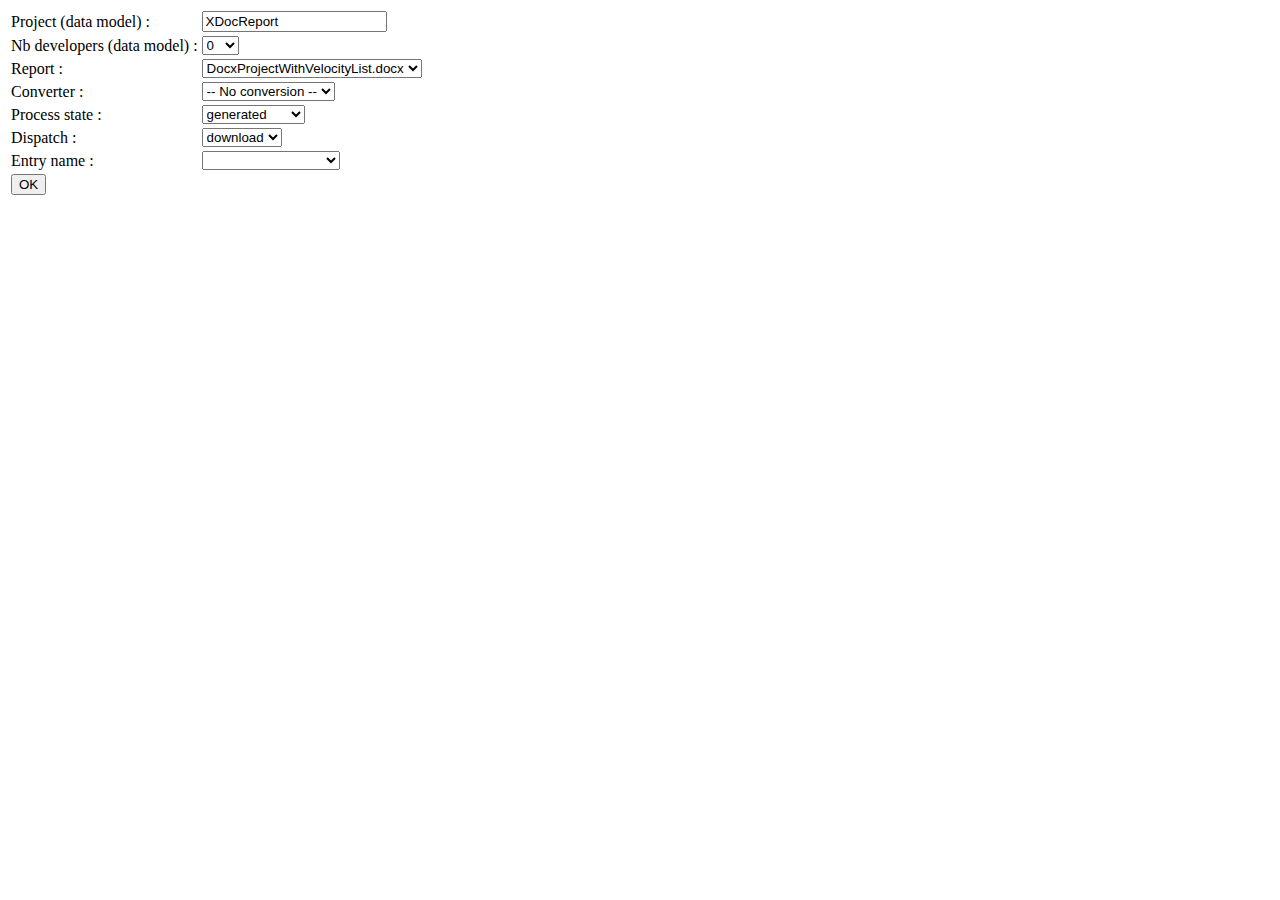
<file: reporting-webapp/src/main/webapp/reporting-dispatcher.htm>
<!DOCTYPE html PUBLIC "-//W3C//DTD HTML 4.01 Transitional//EN" "http://www.w3.org/TR/html4/loose.dtd">
<html>
<head>
<title>XDocReport Reporting Demo</title>
</head>
<body>

<form name="reportDispatcherForm"
        action="reportDispatcher" method="post">
<table>
        <!--  Data Model -->
        <tr>
                <td>Project (data model) :</td>
                <td><input type="text" name="name" value="XDocReport" /></td>
        </tr>
        <tr>
                <td>Nb developers (data model) :</td>
                <td><select name="nbDevelopers">
                        <option value="0">0</option>
                        <option value="1">1</option>
                        <option value="2">2</option>
                        <option value="3">3</option>
                        <option value="4">4</option>
                        <option value="5">5</option>
                        <option value="6">6</option>
                        <option value="7">7</option>
                        <option value="8">8</option>
                        <option value="9">9</option>
                        <option value="10">10</option>
                </select></td>
        </tr>
        <!--  reportId HTTP parameter -->
        <tr>
                <td>Report :</td>
                <td><select name="reportId">
                        <option value="DocxProjectWithVelocityList">DocxProjectWithVelocityList.docx</option>
                        <option value="ODTProjectWithVelocityList">ODTProjectWithVelocityList.odt</option>
                </select></td>
        </tr>
        <!--  converter HTTP parameter -->
        <tr>
                <td>Converter :</td>
                <td><select name="converter">
                        <option value="">-- No conversion --</option>
                        <option value="PDF_XWPF">PDF</option>
                        <option value="XHTML_XWPF">XHTML</option>
                </select></td>
        </tr>
        <!--  processState HTTP parameter -->
        <tr>
                <td>Process state :</td>
                <td><select name="processState">
                        <option value="original">original</option>
                        <option value="preprocessed">preprocessed</option>
                        <option value="generated" selected="selected">generated</option>
                </select></td>
        </tr>
        <!--  dispatch HTTP parameter -->
        <tr>
                <td>Dispatch :</td>
                <td><select name="dispatch">
                        <option value="download">download</option>
                        <option value="view">view</option>
                </select></td>
        </tr>
        <!--  entryName HTTP parameter -->
        <tr>
                <td>Entry name :</td>
                <td><select name="entryName">
                        <option value=""></option>
                        <option value="word/document.xml">word/document.xml</option>
                </select></td>
        </tr>
        <!-- Generate report -->
        <tr>
                <td colspan="2"><input type="submit" value="OK"></td>
        </tr>
</table>
</form>
</body>
</html>
</file>
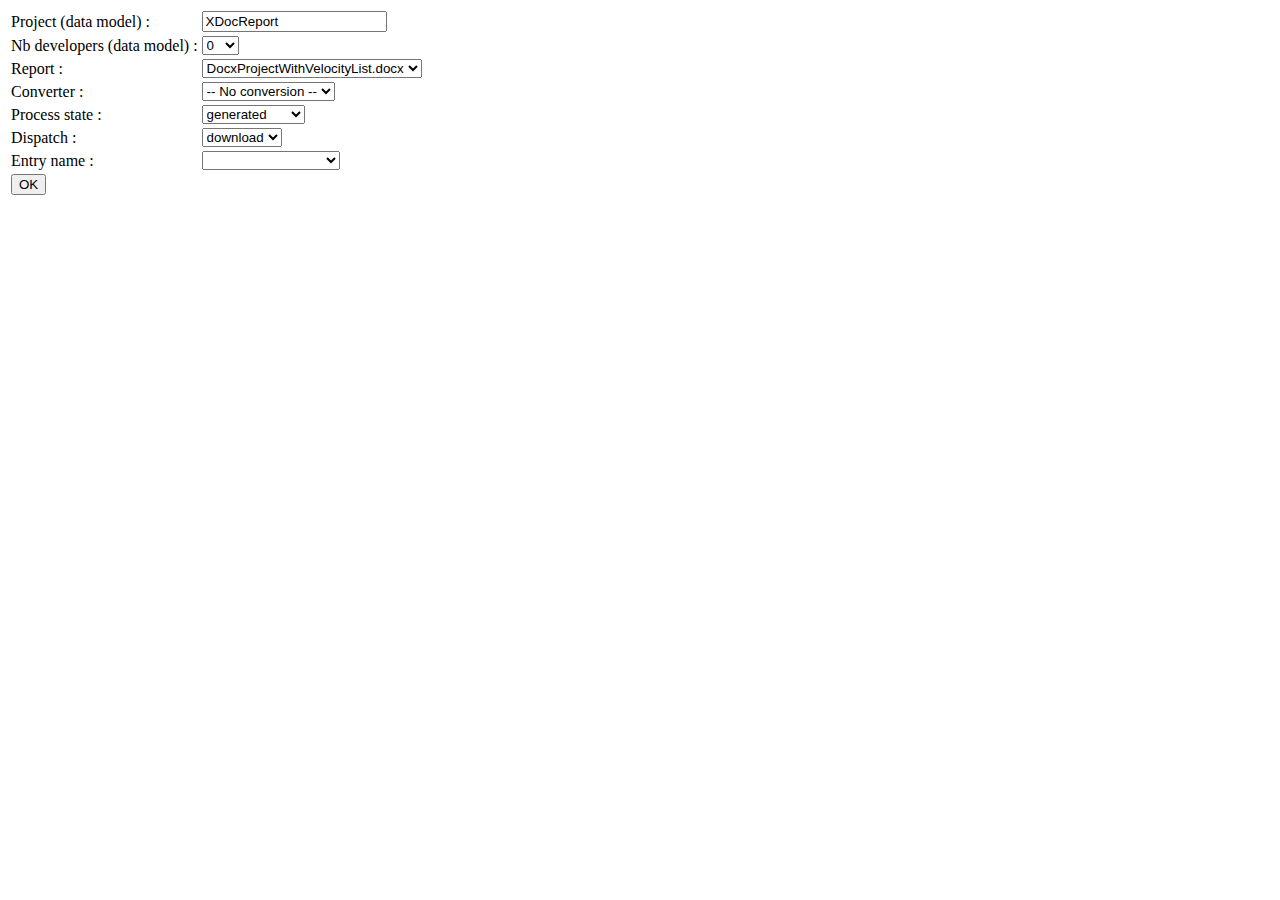
<file: reporting-webapp/src/main/webapp/reporting-servlet.htm>
<!DOCTYPE html PUBLIC "-//W3C//DTD HTML 4.01 Transitional//EN" "http://www.w3.org/TR/html4/loose.dtd">
<html>
<head>
<title>XDocReport Reporting Demo</title>
</head>
<body>

<form name="reportServletForm"
        action="reportServlet" method="post">
<table>
        <!--  Data Model -->
        <tr>
                <td>Project (data model) :</td>
                <td><input type="text" name="name" value="XDocReport" /></td>
        </tr>
        <tr>
                <td>Nb developers (data model) :</td>
                <td><select name="nbDevelopers">
                        <option value="0">0</option>
                        <option value="1">1</option>
                        <option value="2">2</option>
                        <option value="3">3</option>
                        <option value="4">4</option>
                        <option value="5">5</option>
                        <option value="6">6</option>
                        <option value="7">7</option>
                        <option value="8">8</option>
                        <option value="9">9</option>
                        <option value="10">10</option>
                </select></td>
        </tr>
        <!--  reportId HTTP parameter -->
        <tr>
                <td>Report :</td>
                <td><select name="reportId">
                        <option value="DocxProjectWithVelocityList">DocxProjectWithVelocityList.docx</option>
                        <option value="ODTProjectWithVelocityList">ODTProjectWithVelocityList.odt</option>
                </select></td>
        </tr>
        <!--  converter HTTP parameter -->
        <tr>
                <td>Converter :</td>
                <td><select name="converter">
                        <option value="">-- No conversion --</option>
                        <option value="PDF_XWPF">PDF</option>
                        <option value="XHTML_XWPF">XHTML</option>
                </select></td>
        </tr>
        <!--  processState HTTP parameter -->
        <tr>
                <td>Process state :</td>
                <td><select name="processState">
                        <option value="original">original</option>
                        <option value="preprocessed">preprocessed</option>
                        <option value="generated" selected="selected">generated</option>
                </select></td>
        </tr>
        <!--  dispatch HTTP parameter -->
        <tr>
                <td>Dispatch :</td>
                <td><select name="dispatch">
                        <option value="download">download</option>
                        <option value="view">view</option>
                </select></td>
        </tr>
        <!--  entryName HTTP parameter -->
        <tr>
                <td>Entry name :</td>
                <td><select name="entryName">
                        <option value=""></option>
                        <option value="word/document.xml">word/document.xml</option>
                </select></td>
        </tr>
        <!-- Generate report -->
        <tr>
                <td colspan="2"><input type="submit" value="OK"></td>
        </tr>
</table>
</form>
</body>
</html>
</file>
